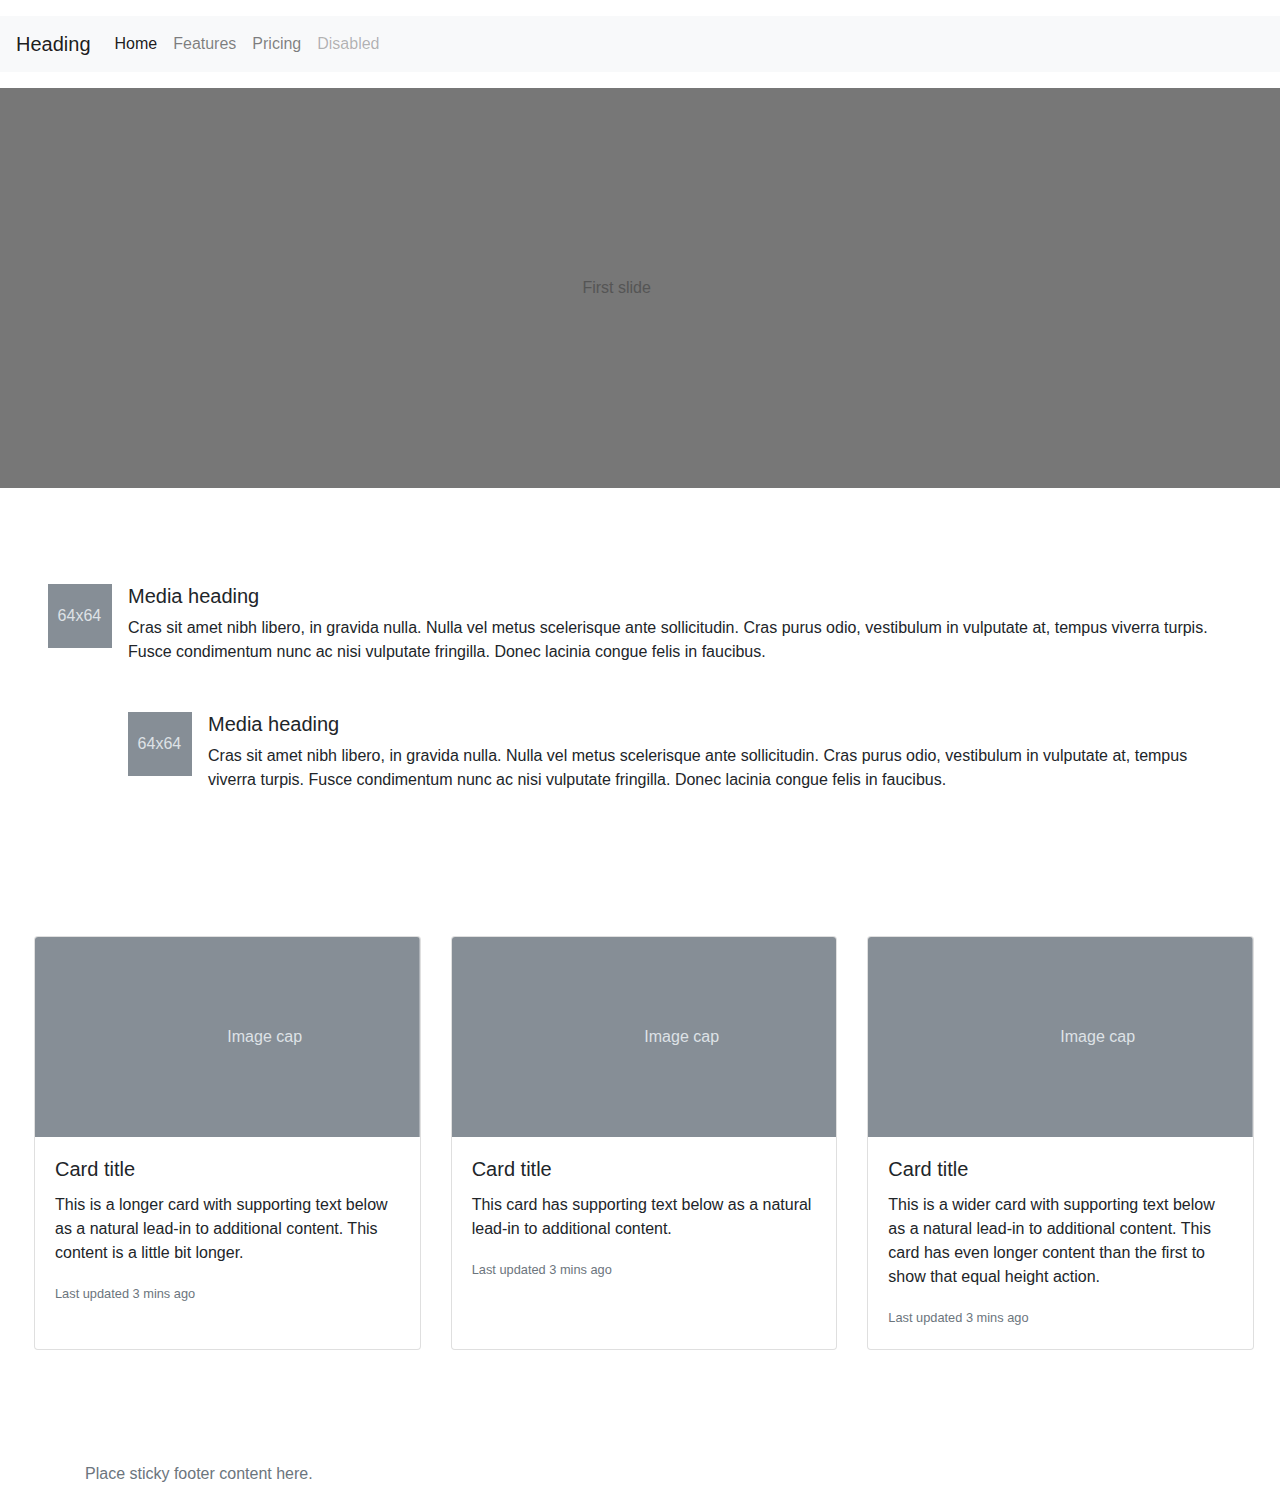
<file: original_01.html>
<!doctype html>
<html lang="ja">

<head>
    <title>タイトル</title>

    <!-- Required meta tags -->
    <meta charset="utf-8">
    <meta name="viewport" content="width=device-width, initial-scale=1, shrink-to-fit=no">

    <!-- Bootstrap CSS -->
    <link rel="stylesheet" href="https://stackpath.bootstrapcdn.com/bootstrap/4.4.1/css/bootstrap.min.css"
        integrity="sha384-Vkoo8x4CGsO3+Hhxv8T/Q5PaXtkKtu6ug5TOeNV6gBiFeWPGFN9MuhOf23Q9Ifjh" crossorigin="anonymous">
    <style>
        .img-fluid {
            width: 100%;
            height: 500px;
        }
    </style>
</head>


<body>
    <header>
        <nav class="navbar navbar-expand-lg navbar-light bg-light my-3">
            <a class="navbar-brand" href="#">Heading</a>
            <button class="navbar-toggler" type="button" data-toggle="collapse" data-target="#navbarNavAltMarkup"
                aria-controls="navbarNavAltMarkup" aria-expanded="false" aria-label="Toggle navigation">
                <span class="navbar-toggler-icon"></span>
            </button>
            <div class="collapse navbar-collapse" id="navbarNavAltMarkup">
                <div class="navbar-nav">
                    <a class="nav-item nav-link active" href="#">Home <span class="sr-only">(current)</span></a>
                    <a class="nav-item nav-link" href="#">Features</a>
                    <a class="nav-item nav-link" href="#">Pricing</a>
                    <a class="nav-item nav-link disabled" href="#">Disabled</a>
                </div>
            </div>
        </nav>
    </header>


    <main>
        <div id="carouselExampleSlidesOnly" class="carousel slide mb-5" data-ride="carousel">
            <div class="carousel-inner">
                <div class="carousel-item active">
                    <svg class="bd-placeholder-img bd-placeholder-img-lg d-block w-100" width="800" height="400"
                        xmlns="http://www.w3.org/2000/svg" preserveAspectRatio="xMidYMid slice" focusable="false"
                        role="img" aria-label="Placeholder: First slide">
                        <title>Placeholder</title>
                        <rect width="100%" height="100%" fill="#777" /><text x="45.5%" y="50%" fill="#555"
                            dy=".3em">First
                            slide</text>
                    </svg>
                </div>
                <div class="carousel-item">
                    <svg class="bd-placeholder-img bd-placeholder-img-lg d-block w-100" width="800" height="400"
                        xmlns="http://www.w3.org/2000/svg" preserveAspectRatio="xMidYMid slice" focusable="false"
                        role="img" aria-label="Placeholder: Second slide">
                        <title>Placeholder</title>
                        <rect width="100%" height="100%" fill="#666" /><text x="45.5%" y="50%" fill="#444"
                            dy=".3em">Second slide</text>
                    </svg>
                </div>
                <div class="carousel-item">
                    <svg class="bd-placeholder-img bd-placeholder-img-lg d-block w-100" width="800" height="400"
                        xmlns="http://www.w3.org/2000/svg" preserveAspectRatio="xMidYMid slice" focusable="false"
                        role="img" aria-label="Placeholder: Third slide">
                        <title>Placeholder</title>
                        <rect width="100%" height="100%" fill="#555" /><text x="45.5%" y="50%" fill="#333"
                            dy=".3em">Third
                            slide</text>
                    </svg>
                </div>
            </div>
        </div>


        <div class="media mx-5 my-5 py-5">
            <svg class="bd-placeholder-img mr-3" width="64" height="64" xmlns="http://www.w3.org/2000/svg"
                preserveAspectRatio="xMidYMid slice" focusable="false" role="img" aria-label="Placeholder: 64x64">
                <title>Placeholder</title>
                <rect width="100%" height="100%" fill="#868e96" /><text x="15%" y="50%" fill="#dee2e6"
                    dy=".3em">64x64</text>
            </svg>
            <div class="media-body">
                <h5 class="mt-0">Media heading</h5>
                Cras sit amet nibh libero, in gravida nulla. Nulla vel metus scelerisque ante sollicitudin. Cras purus
                odio, vestibulum in vulputate at, tempus viverra turpis. Fusce condimentum nunc ac nisi vulputate
                fringilla. Donec lacinia congue felis in faucibus.

                <div class="media mt-5">
                    <a class="mr-3" href="#">
                        <svg class="bd-placeholder-img" width="64" height="64" xmlns="http://www.w3.org/2000/svg"
                            preserveAspectRatio="xMidYMid slice" focusable="false" role="img"
                            aria-label="Placeholder: 64x64">
                            <title>Placeholder</title>
                            <rect width="100%" height="100%" fill="#868e96" /><text x="15%" y="50%" fill="#dee2e6"
                                dy=".3em">64x64</text>
                        </svg>
                    </a>
                    <div class="media-body ">
                        <h5 class="mt-0">Media heading</h5>
                        Cras sit amet nibh libero, in gravida nulla. Nulla vel metus scelerisque ante sollicitudin. Cras
                        purus odio, vestibulum in vulputate at, tempus viverra turpis. Fusce condimentum nunc ac nisi
                        vulputate fringilla. Donec lacinia congue felis in faucibus.
                    </div>
                </div>
            </div>
        </div>


        <div class="card-deck col-sm mx-1 my-5 py-5">
            <div class="card">
                <svg class="bd-placeholder-img card-img-top" width="100%" height="200"
                    xmlns="http://www.w3.org/2000/svg" preserveAspectRatio="xMidYMid slice" focusable="false" role="img"
                    aria-label="Placeholder: Image cap">
                    <title>Placeholder</title>
                    <rect width="100%" height="100%" fill="#868e96" /><text x="50%" y="50%" fill="#dee2e6"
                        dy=".3em">Image cap</text>
                </svg>
                <div class="card-body">
                    <h5 class="card-title">Card title</h5>
                    <p class="card-text">This is a longer card with supporting text below as a natural lead-in to
                        additional content. This content is a little bit longer.</p>
                    <p class="card-text"><small class="text-muted">Last updated 3 mins ago</small></p>
                </div>
            </div>
            <div class="card">
                <svg class="bd-placeholder-img card-img-top" width="100%" height="200"
                    xmlns="http://www.w3.org/2000/svg" preserveAspectRatio="xMidYMid slice" focusable="false" role="img"
                    aria-label="Placeholder: Image cap">
                    <title>Placeholder</title>
                    <rect width="100%" height="100%" fill="#868e96" /><text x="50%" y="50%" fill="#dee2e6"
                        dy=".3em">Image cap</text>
                </svg>
                <div class="card-body">
                    <h5 class="card-title">Card title</h5>
                    <p class="card-text">This card has supporting text below as a natural lead-in to additional content.
                    </p>
                    <p class="card-text"><small class="text-muted">Last updated 3 mins ago</small></p>
                </div>
            </div>


            <div class="card ">
                <svg class="bd-placeholder-img card-img-top" width="100%" height="200"
                    xmlns="http://www.w3.org/2000/svg" preserveAspectRatio="xMidYMid slice" focusable="false" role="img"
                    aria-label="Placeholder: Image cap">
                    <title>Placeholder</title>
                    <rect width="100%" height="100%" fill="#868e96" /><text x="50%" y="50%" fill="#dee2e6"
                        dy=".3em">Image cap</text>
                </svg>
                <div class="card-body">
                    <h5 class="card-title">Card title</h5>
                    <p class="card-text">This is a wider card with supporting text below as a natural lead-in to
                        additional content. This card has even longer content than the first to show that equal height
                        action.</p>
                    <p class="card-text"><small class="text-muted">Last updated 3 mins ago</small></p>
                </div>
            </div>
        </div>
    </main>


    <footer class="footer mt-auto py-3">
        <div class="container">
            <span class="text-muted">Place sticky footer content here.</span>
            <!-- <span class="text-muted">フッターのコンテンツをここに置きます．</span> -->
        </div>
    </footer>






    <!-- Optional JavaScript -->
    <!-- jQuery first, then Popper.js, then Bootstrap JS -->
    <script src="https://code.jquery.com/jquery-3.4.1.slim.min.js"
        integrity="sha384-J6qa4849blE2+poT4WnyKhv5vZF5SrPo0iEjwBvKU7imGFAV0wwj1yYfoRSJoZ+n"
        crossorigin="anonymous"></script>
    <script src="https://cdn.jsdelivr.net/npm/popper.js@1.16.0/dist/umd/popper.min.js"
        integrity="sha384-Q6E9RHvbIyZFJoft+2mJbHaEWldlvI9IOYy5n3zV9zzTtmI3UksdQRVvoxMfooAo"
        crossorigin="anonymous"></script>
    <script src="https://stackpath.bootstrapcdn.com/bootstrap/4.4.1/js/bootstrap.min.js"
        integrity="sha384-wfSDF2E50Y2D1uUdj0O3uMBJnjuUD4Ih7YwaYd1iqfktj0Uod8GCExl3Og8ifwB6"
        crossorigin="anonymous"></script>
</body>

</html>
</file>
